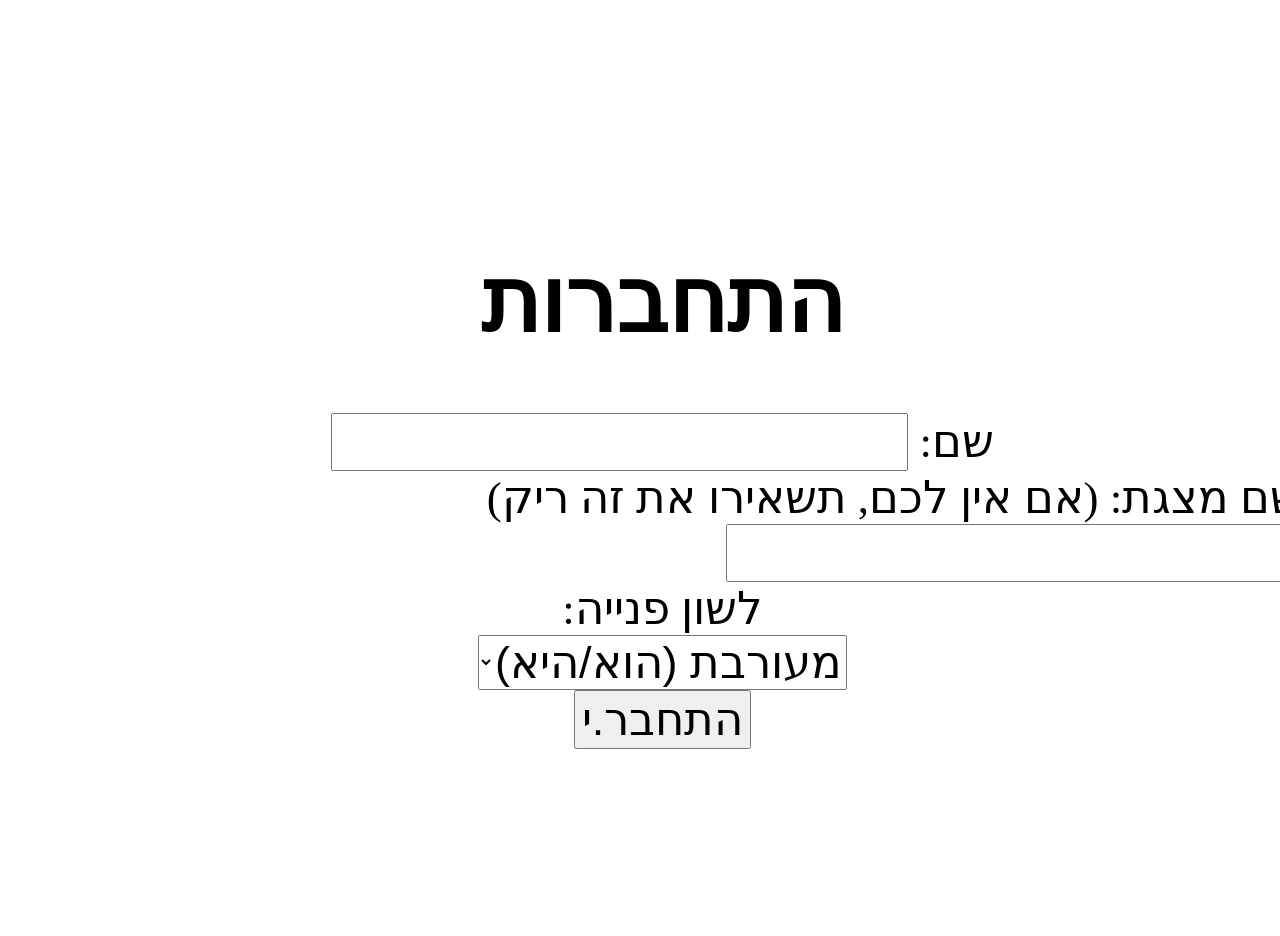
<file: site_data/login.html>
<!DOCTYPE html>
<html>

<head>
    <meta charset="utf-8">
    <title>Login - Amir's Birthday System</title>
    <script src="login.js" defer></script>
    <link rel="stylesheet" href="style.css" type="text/css">
</head>

<body>

    <h1>התחברות</h1>

    <label for="player-name">שם: <input id="player-name" type="text" /></label>

    <label for="presentation-name">שם מצגת: (אם אין לכם, תשאירו את זה ריק) <input id="presentation-name"
            type="text" /></label>

    <label for="pronouns">לשון פנייה:</label>

    <select onchange="update_button_pronouns()" id="pronouns">
        <option value="Mixed" selected>מעורבת (הוא/היא)</option>
        <option value="Male">זכר (הוא)</option>
        <option value="Female">נקבה (היא)</option>
    </select>

    <button id="submit-button" type="button" onclick="submit_data()">התחבר.י</button>

</body>

</html>
</file>
<file: site_data/style.css>
:root {
    direction: rtl;
}

body {
    display: flex;
    margin: 0;
    padding: 1ch;
    flex-direction: column;
    justify-content: center;
    align-items: center;
    height: 99vh;
    width: 100vw;
    font-size: 45px;
}

* {
    box-sizing: content-box;
}

.skipButton {
    border-radius: 50%;
    padding: 1em;
    aspect-ratio: 1/1;
    margin: 1em;

    color: white;
    background-color: rgb(158, 101, 101);

    &.active {
        background-color: red;
    }

    &:focus {
        background-color: darkred;
    }
}

input,
select,
button {
    font-size: 1em;
}

/*God ranges suck.*/

input[type="range"] {
    zoom: 2;
    width: 100%
}
</file>
